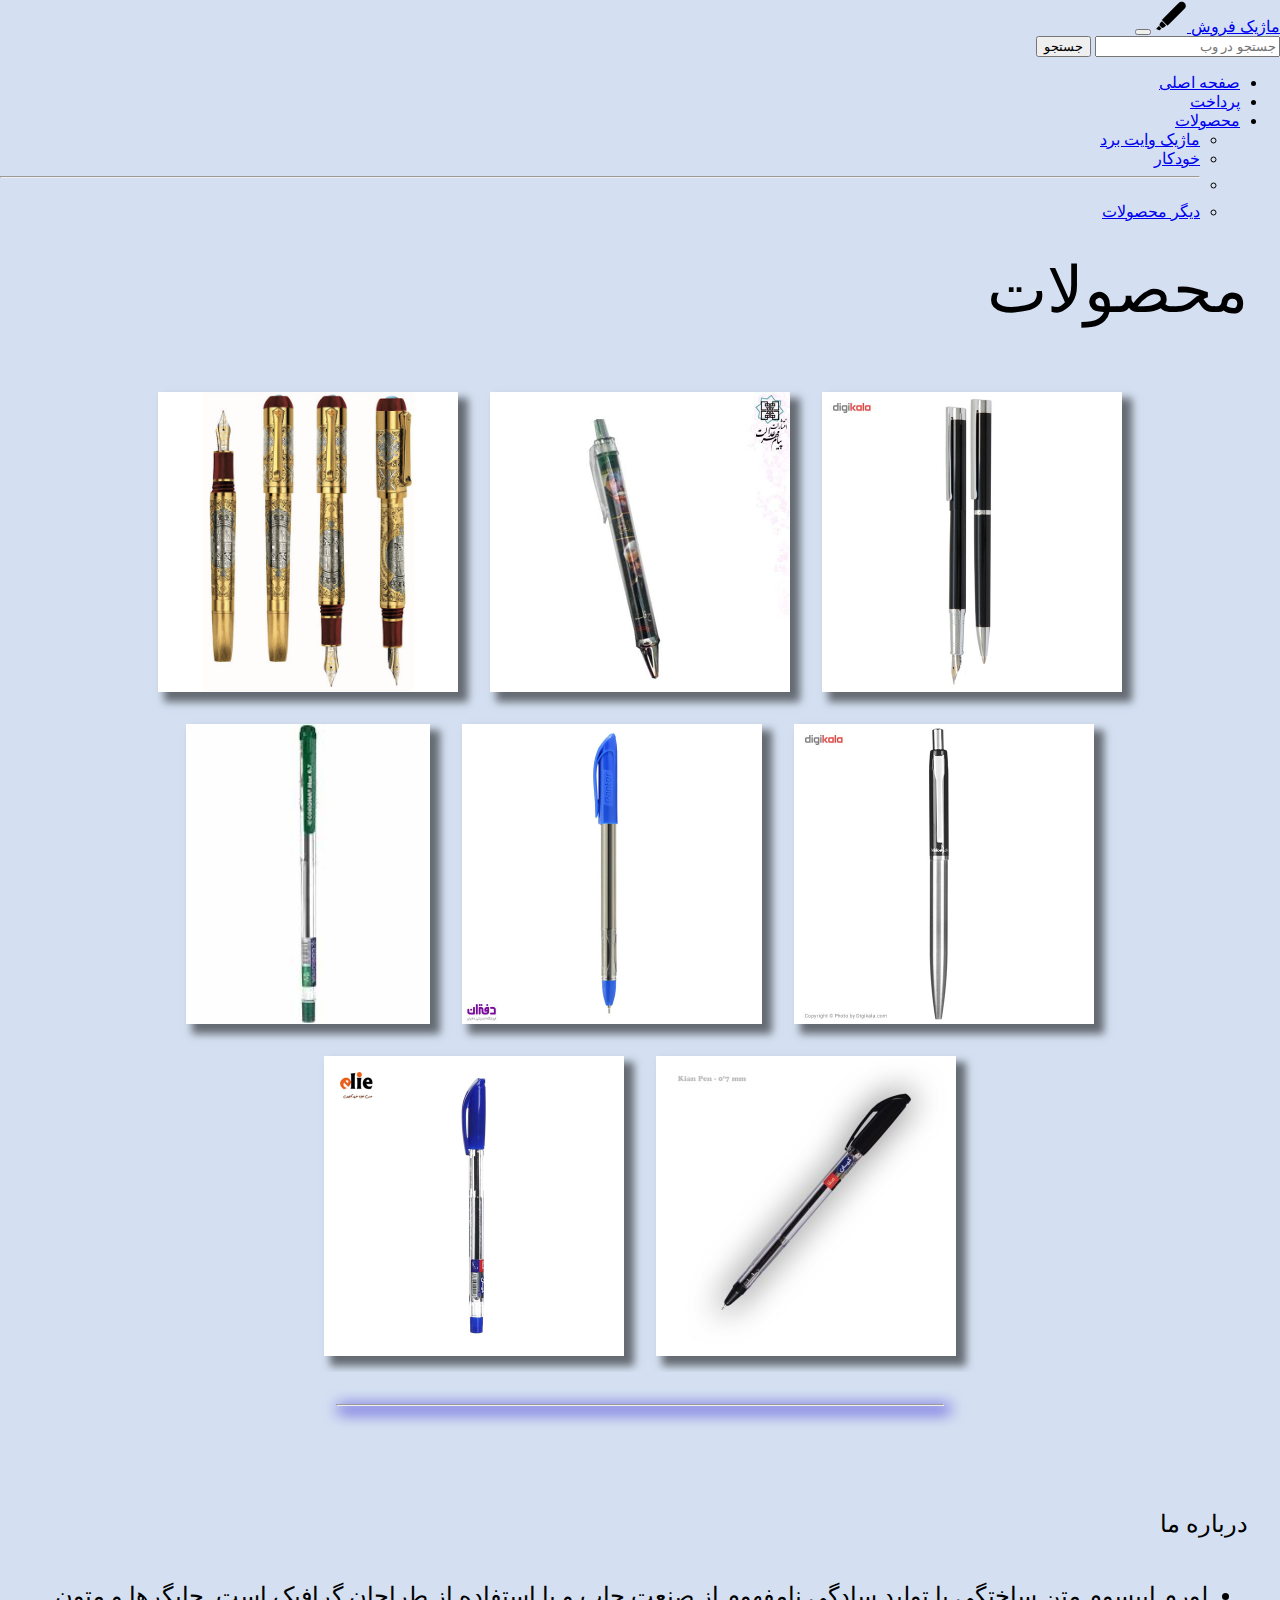
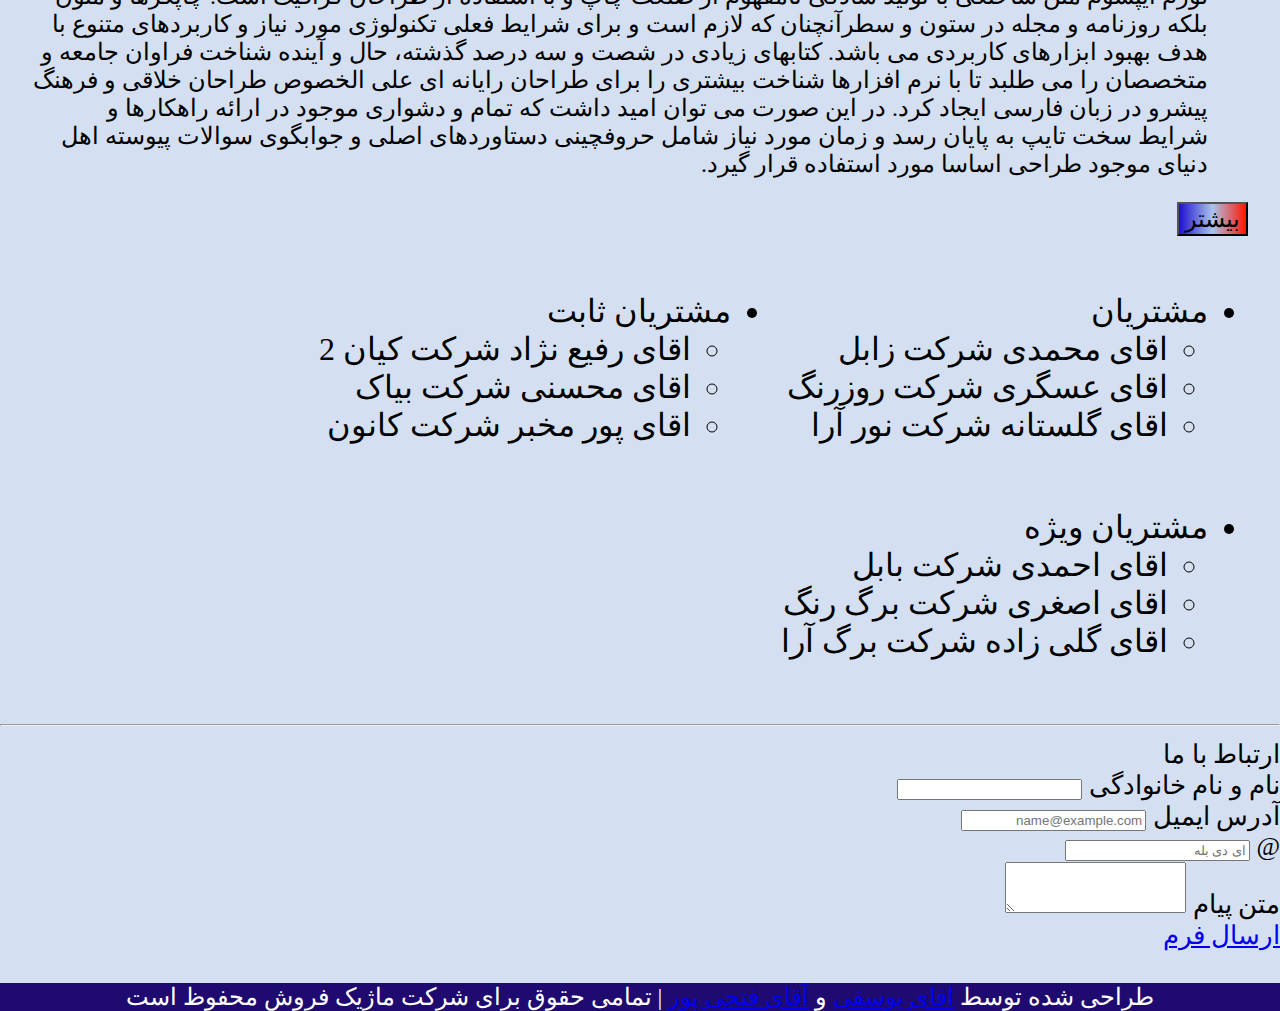
<file: index.html>
<!DOCTYPE html>
<html>
<head>
    <style>

    </style>
    <meta charset='utf-8'>
    <meta http-equiv='X-UA-Compatible' content='IE=edge'>
    <title>Page Title</title>
    <meta name='viewport' content='width=device-width, initial-scale=1'>
    <link href="https://cdn.jsdelivr.net/npm/bootstrap@5.3.1/dist/css/bootstrap.min.css" rel="stylesheet" integrity="sha384-4bw+/aepP/YC94hEpVNVgiZdgIC5+VKNBQNGCHeKRQN+PtmoHDEXuppvnDJzQIu9" crossorigin="anonymous">
<script src="https://cdn.jsdelivr.net/npm/bootstrap@5.3.1/dist/js/bootstrap.bundle.min.js" integrity="sha384-HwwvtgBNo3bZJJLYd8oVXjrBZt8cqVSpeBNS5n7C8IVInixGAoxmnlMuBnhbgrkm" crossorigin="anonymous"></script>
    <link rel='stylesheet' type='text/css' media='screen' href='main.css'>
</head>
<body>
    <header id="head">
            <nav class="navbar navbar-expand-lg bg-body-tertiary">
                <div class="container-fluid">
                    <a id="nav-sec-title" class="navbar-brand" href="#">ماژیک فروش
                        <img src="/assest/img_470093.png" id="navbar-brand-icon" class="imagess"></a>
                    </a>
                    <button class="navbar-toggler" type="button" data-bs-toggle="collapse" data-bs-target="#navbarSupportedContent" aria-controls="navbarSupportedContent" aria-expanded="false" aria-label="Toggle navigation">
                        <span class="navbar-toggler-icon"></span>
                    </button>
                    <div id="headerr">                
    
                  <form class="d-flex" role="search">
                      <input class="form-control me-2" type="search" placeholder="جستجو در وب" aria-label="Search">
                      <button class="btn btn-outline-primary" type="submit">جستجو</button>
                  </form>
            </div>
            <div class="collapse navbar-collapse" id="navbarSupportedContent">
                <ul class="navbar-nav me-auto mb-2 mb-lg-0">
                    <li class="nav-item">
                        <a class="nav-link active" aria-current="page" href="#">صفحه اصلی</a>
                      </li>
                      <li class="nav-item">
                          <a class="nav-link" href="#">پرداخت</a>
                      </li>
                      <li class="nav-item dropdown">
                          <a class="nav-link dropdown-toggle" href="#" role="button" data-bs-toggle="dropdown" aria-expanded="false">
                              محصولات
                          </a>
                          <ul class="dropdown-menu">
                              <li><a class="dropdown-item" href="#">ماژیک وایت برد</a></li>
                              <li><a class="dropdown-item" href="#">خودکار</a></li>
                              <li><hr class="dropdown-divider"></li>
                              <li><a class="dropdown-item" href="#">دیگر محصولات</a></li>
                          </ul>
                      </li>
                  </ul>
                    </div>
                </div>
            </nav></header>
            
    <div id="mahsoul">
        <div class="safe-area">  
            محصولات
        </div>
        <div class="safe-area">
            <section id="obj">
                <img class="pic" src="/pics/New folder/1451264.jpg">
    <img class="pic" src="/pics/New folder/1628070724006.jpg">
    <img class="pic" src="/pics/New folder/5t8eu3psDR4O.jpg">
    <img class="pic" src="/pics/New folder/684321.jpg">
    <img class="pic" src="/pics/New folder/dr-panter-pen-dp105-blue.jpg">
    <img class="pic" src="/pics/New folder/images.jpg">
    <img class="pic" src="/pics/New folder/Kian-black-Pen-300x300.jpg">
    <img class="pic" src="/pics/New folder/خودکار-کیان-5.0آبی-600x600.jpg">
</section>
<hr id="khat">
</div>
<div class="safe-area">
    <section id="about">
        <div id="link">   
            
            <P><div id="cls">
                درباره ما   
            </p>
        </div>
    </div>
    <ul>
        <li>
            لورم ایپسوم متن ساختگی با تولید سادگی نامفهوم از صنعت چاپ و با استفاده از طراحان گرافیک است. چاپگرها و متون بلکه روزنامه و مجله در ستون و سطرآنچنان که لازم است و برای شرایط فعلی تکنولوژی مورد نیاز و کاربردهای متنوع با هدف بهبود ابزارهای کاربردی می باشد. کتابهای زیادی در شصت و سه درصد گذشته، حال و آینده شناخت فراوان جامعه و متخصصان را می طلبد تا با نرم افزارها شناخت بیشتری را برای طراحان رایانه ای علی الخصوص طراحان خلاقی و فرهنگ پیشرو در زبان فارسی ایجاد کرد. در این صورت می توان امید داشت که تمام و دشواری موجود در ارائه راهکارها و شرایط سخت تایپ به پایان رسد و زمان مورد نیاز شامل حروفچینی دستاوردهای اصلی و جوابگوی سوالات پیوسته اهل دنیای موجود طراحی اساسا مورد استفاده قرار گیرد.
        </li>
        
    </ul>
</ul>
<p>        
    <a href="/indexb(1).html">
        <button id="btn">بیشتر</button>
    </a>
</p>
</section>
<section id="customer">
    <div class="div">
        <ul>
            <li>
                مشتریان
            </li>
            <ul>
                <li>
                    اقای محمدی شرکت زابل
                </li>
                <li>
                    اقای عسگری شرکت روزرنگ
                </li>
                <li>
                    اقای گلستانه شرکت نور آرا
                </li>
                
            </ul>
        </ul>
    </div>
    <div class="div">
        <ul>
            <li>
                مشتریان ثابت
            </li>
            <ul>
                <li>
                    اقای رفیع نژاد شرکت کیان 2
                </li>
                <li>
                    اقای محسنی شرکت بیاک
                </li>
                <li>
                    اقای پور مخبر شرکت کانون
                </li>
                
            </ul>
        </ul>
    </div>
    <div class="div">
        <ul>
            <li>
                مشتریان ویژه
            </li>
            <ul>
                <li>
                    اقای احمدی شرکت بابل
                </li>
                <li>
                    اقای اصغری شرکت برگ رنگ
                </li>
                <li>
                    اقای گلی زاده شرکت برگ آرا
                </li>
                
            </ul>
        </ul>
        
    </div>
</div>
<section id="contact-sec">
    <hr class="my-5">
ارتباط با ما        
<div class="w-lg-50 mx-auto">
<div class="input-group mb-3">
    <span class="input-group-text">نام و نام خانوادگی</span>
    <input type="text" aria-label="First name" class="form-control">
</div>
<div class="mb-3 input-group">
    <span class="input-group-text" id="addon-wrapping">آدرس ایمیل</span>
    <input type="email" class="form-control" id="exampleFormControlInput1" placeholder="name@example.com" aria-describedby="addon-wrapping">
</div>
<div class="input-group flex-nowrap">
<span class="input-group-text" id="addon-wrapping">@</span>
<input type="text" class="form-control" placeholder="ای دی بله" aria-label="Username" aria-describedby="addon-wrapping">
</div>
<div class="mb-3">
<label for="exampleFormControlTextarea1" class="form-label">متن پیام</label>
<textarea class="form-control" id="exampleFormControlTextarea1" rows="3"></textarea>
</div>
<div class="w-100 d-flex">
<a href="https://www.google.com/" class="btn btn-primary mx-auto">ارسال فرم</a>

</div>
</section>
<footer id="footer-sec">
    <p id="matn">
       طراحی شده توسط <a href="/met.html" target="_blank"> اقای یوسفی</a> و <a href="/me.html" target="_blank">آقای فتحی پور</a> | تمامی حقوق برای شرکت ماژیک فروش محفوظ است 
    </p>
</div>
</section>

</body>
</html>
</file>
<file: main.css>
body{
    margin: 0;
    background-color: #d4e0f1;
    font-family: lalezar;
    src: url(../qw/fonts/2\ LALEZAR\ \(TARFAND3.COM\).TTF);
    direction: rtl;
    overflow-x: hidden;
}
.safe-area{
    margin: 1rem;
    padding: 1rem;
}
#mahsoul{
    direction: rtl;
    font-size: 400%;
}

#obj{
display: flex;
flex-wrap: wrap;
overflow: hidden;
justify-content: center;
}
.pic{
    padding: 0;
    width: 300px;
    box-shadow: 8px 8px 8px 2px rgba(0, 0, 0, 0.527);
    margin: 1rem;
    flex-basis: 20%;
    display: flex;
    flex-wrap: wrap;
}
.pic :hover{
    cursor: crosshair;
    width: 80%;
}
#khat{
    margin-right: 25%;
    margin-left: 25%;
    display: flex;
    box-shadow: 4px 4px 15px 2px #1f0fd0;
}
#link{
    flex-basis: 80%;
    width: 100%;
}
#about{
    direction: rtl;
    font-size: x-large;
    flex-basis: 80%;
}
#customer{
    direction: rtl;
}
.div{
    font-size: xx-large;
    display: inline-block;
}
#link{
    display: inline-block;
}
#btn{
    background: linear-gradient(90deg,#1f0fd0,#a9c4ec,#ff1500);
font-size: x-large;
}
#cls{
    display: flex;
    flex-wrap: wrap;
}
#footer-sec {
    margin-top: 2rem;
    height: 0%;
    left: 0;
    bottom: 0;
    width: 100%;
    background-color: rgb(31, 11, 111);
    color: rgb(255, 255, 255);
    text-align: center;
}
#matn{
    margin: 0%;
    font-size: x-large;
}
.imagess{
    width: 32px;
    height: auto;
}
#contact-sec{
    font-size: 40%;
}
</file>
